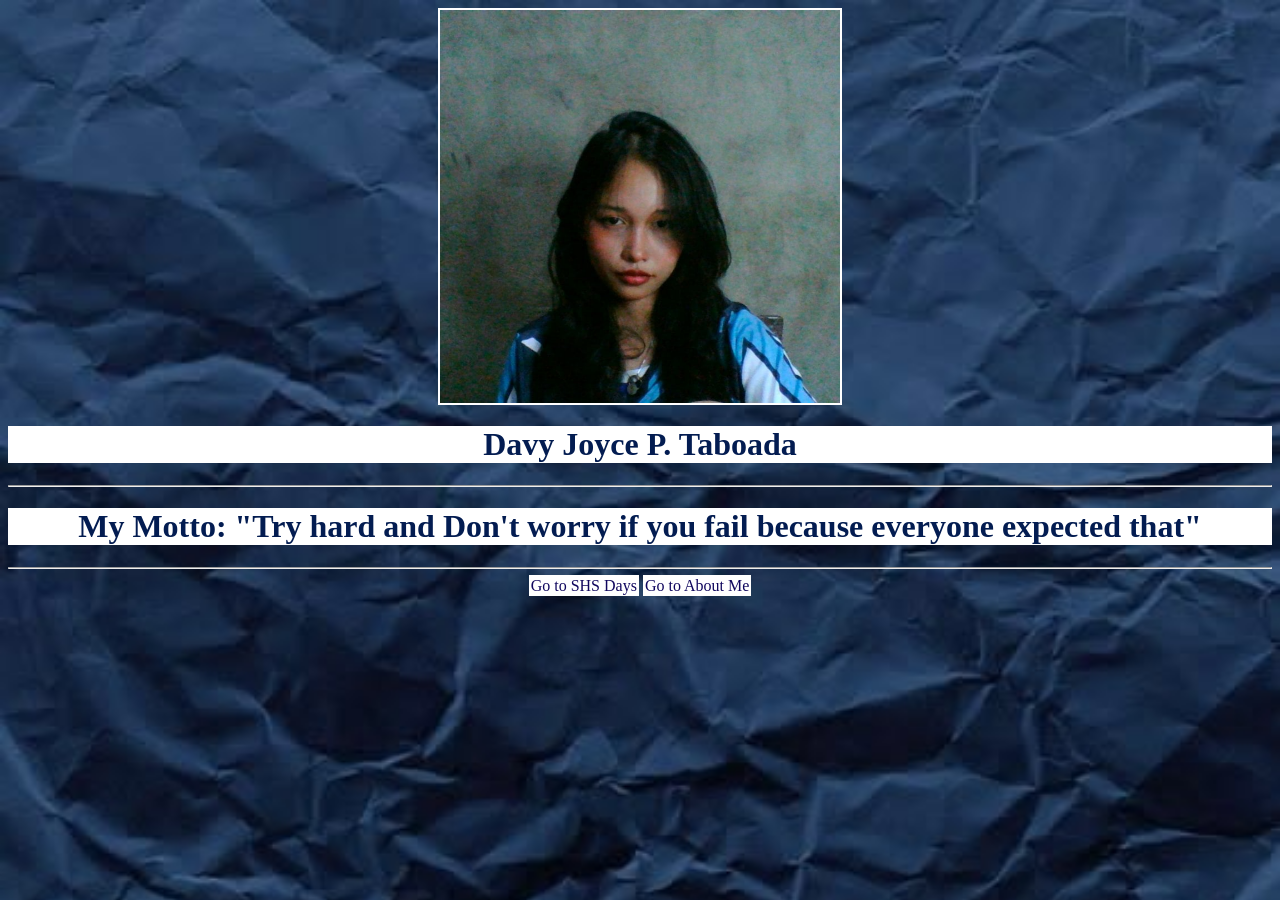
<file: index.html>
<!DOCTYPE html>
<html>
<head>
  <!-- My Autobiography -->
  <title>My Autobiography</title>
  <link rel="stylesheet" href="stylesheet.css">
  <link rel="icon" href="favicon-32x32.png" type="image/png">
  <style>
    body {
      background-image: url("5bb5dca1-c73b-45b8-ad93-98fb0760b311.jpg");
      background-size: cover;
      background-repeat: no-repeat;
    }
    h1 {
      background-color: white;
      color: rgb(3, 28, 81);
    }
    a {
      border: 2px solid white;
    }
    img {
      border: 2px solid white;
    }
  </style>
</head>
<body>
  <!-- Photo of Davy Joyce -->
  <img src="47789fd3-c96f-493f-b162-b1b5a356deb9.jpg" alt="Photo of Davy Joyce" width="400" style="display: block; margin-left: auto; margin-right: auto;">
  
  <h1 style="text-align: center;">Davy Joyce P. Taboada</h1>
  <hr>
  
  <!-- My Motto: Try hard and Don't worry if you fail -->
  <h1 style="text-align: center;">My Motto: "Try hard and Don't worry if you fail because everyone expected that"</h1>
  <hr>
  
  <div style="text-align: center;">
    <!-- Go to SHS Days -->
    <a href="shsdays.html" style="color:rgb(16, 7, 94);">Go to SHS Days</a>
    <!-- Go to About Me -->
    <a href="about.html" style="color: rgb(16, 7, 94);">Go to About Me</a>
  </div>
</body>
</html>
</file>
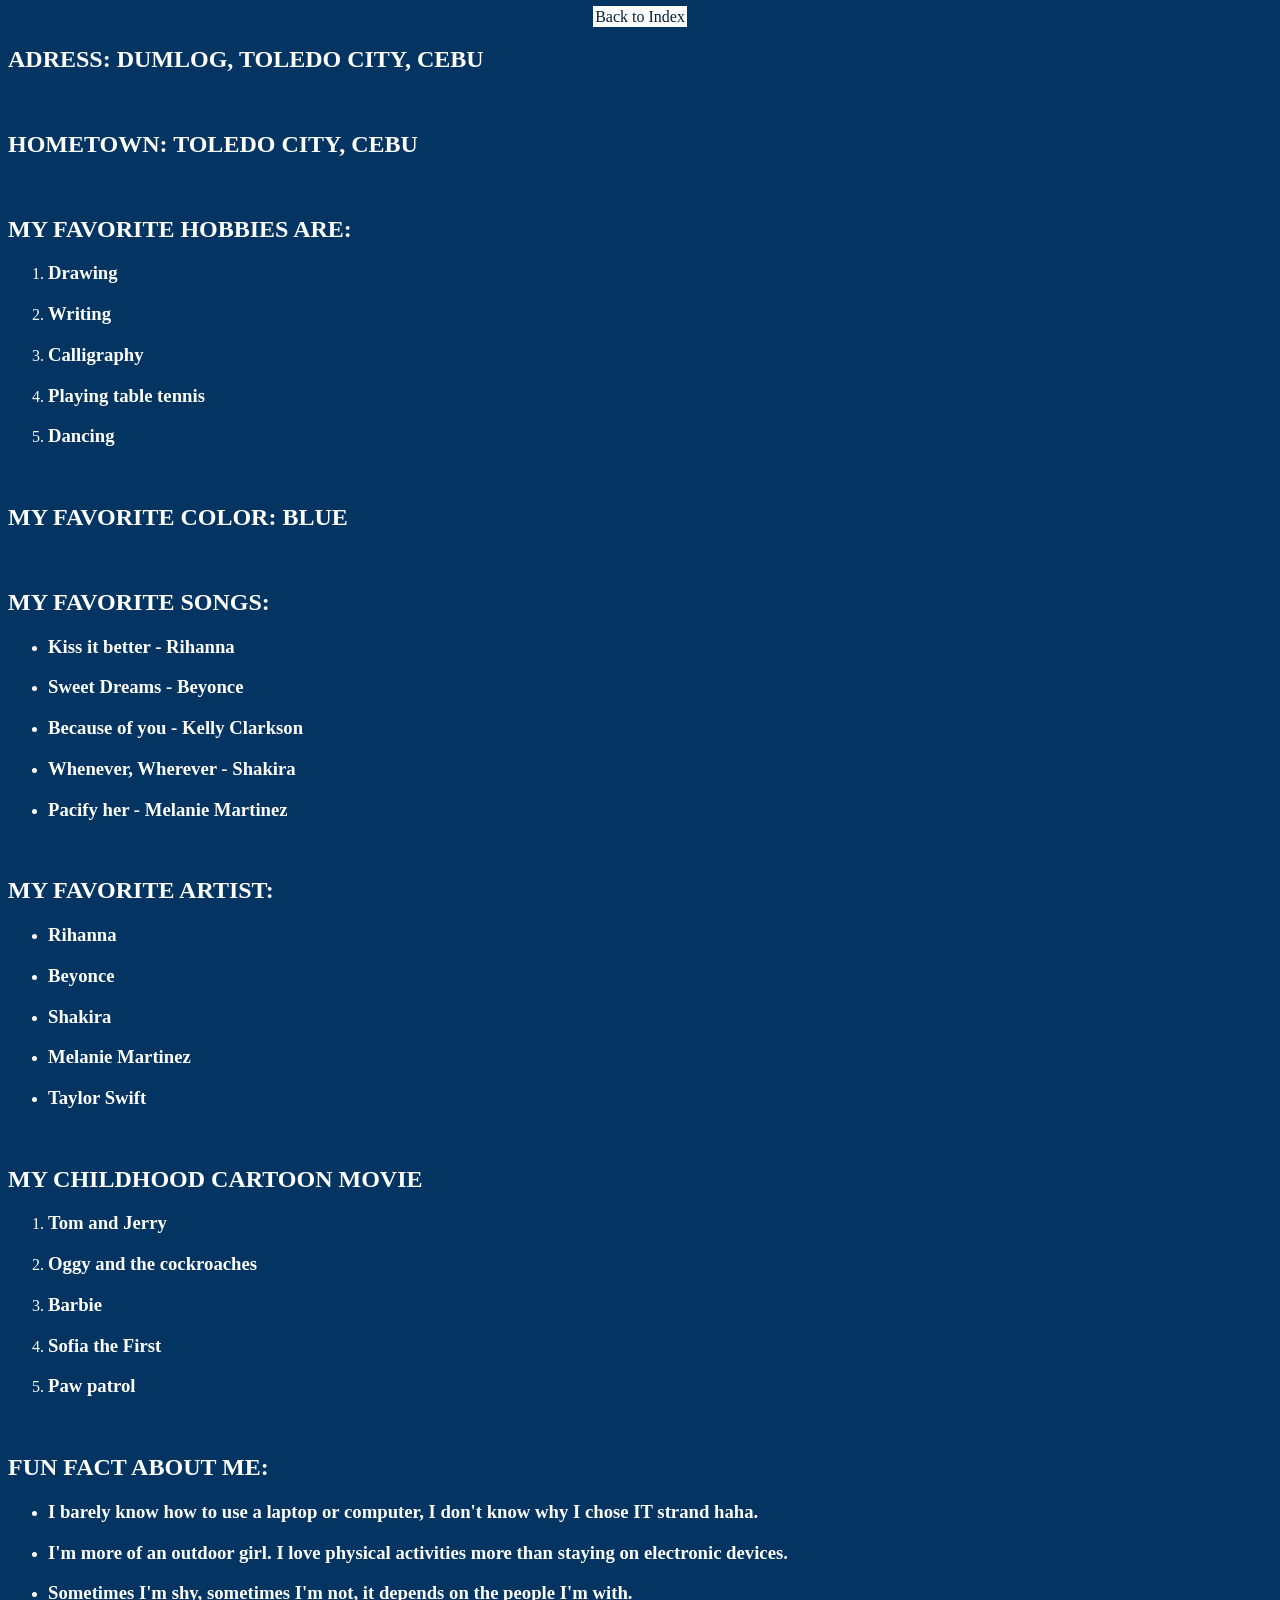
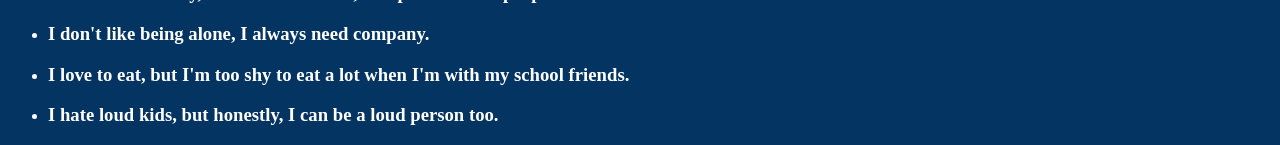
<file: About.html>
<!DOCTYPE html>
<html>
<head>
  <!-- About me -->
  <title>About me.</title>
  <link rel="stylesheet" href="stylesheet.css">
</head>
<body>
  <!-- Back to Index -->
  <div style="text-align: center;">
    <a href="index.html">Back to Index</a>
  </div>

  <!-- ADRESS: DUMLOG, TOLEDO CITY, CEBU -->
  <h2>ADRESS: DUMLOG, TOLEDO CITY, CEBU</h2>
  <br>
  
  <!-- HOMETOWN: TOLEDO CITY, CEBU -->
  <h2>HOMETOWN: TOLEDO CITY, CEBU</h2>
  <br>
  
  <!-- MY FAVORITE HOBBIES ARE -->
  <h2>MY FAVORITE HOBBIES ARE:</h2>
  <div class="My favorite hobbies">
    <ol>
      <li><h3>Drawing</h3></li>
      <li><h3>Writing</h3></li>
      <li><h3>Calligraphy</h3></li>
      <li><h3>Playing table tennis</h3></li>
      <li><h3>Dancing</h3></li>
    </ol>
  </div>
  <br>

  <!-- MY FAVORITE COLOR: BLUE -->
  <h2>MY FAVORITE COLOR: BLUE</h2>
  <br>
  
  <!-- MY FAVORITE SONGS -->
  <h2>MY FAVORITE SONGS:</h2>
  <div class="My favorite songs">
    <ul>
      <li><h3>Kiss it better - Rihanna</h3></li>
      <li><h3>Sweet Dreams - Beyonce</h3></li>
      <li><h3>Because of you - Kelly Clarkson</h3></li>
      <li><h3>Whenever, Wherever - Shakira</h3></li>
      <li><h3>Pacify her - Melanie Martinez</h3></li>
    </ul>
  </div>
  <br>
  
  <!-- MY FAVORITE ARTIST -->
  <h2>MY FAVORITE ARTIST:</h2>
  <div class="My favorite artist">
    <ul>
      <li><h3>Rihanna</h3></li>
      <li><h3>Beyonce</h3></li>
      <li><h3>Shakira</h3></li>
      <li><h3>Melanie Martinez</h3></li>
      <li><h3>Taylor Swift</h3></li>
    </ul>
  </div>
  <br>
  
  <!-- MY CHILDHOOD CARTOON MOVIE -->
  <h2>MY CHILDHOOD CARTOON MOVIE</h2>
  <div class="My favorite cartoon movie">
    <ol>
      <li><h3>Tom and Jerry</h3></li>
      <li><h3>Oggy and the cockroaches</h3></li>
      <li><h3>Barbie</h3></li>
      <li><h3>Sofia the First</h3></li>
      <li><h3>Paw patrol</h3></li>
    </ol>
  </div>
  <br>
  
  <!-- FUN FACT ABOUT ME -->
  <h2>FUN FACT ABOUT ME:</h2>
  <div class="Funfact about me">
    <ul>
      <li><h3>I barely know how to use a laptop or computer, I don't know why I chose IT strand haha.</h3></li>
      <li><h3>I'm more of an outdoor girl. I love physical activities more than staying on electronic devices.</h3></li>
      <li><h3>Sometimes I'm shy, sometimes I'm not, it depends on the people I'm with.</h3></li>
      <li><h3>I don't like being alone, I always need company.</h3></li>
      <li><h3>I love to eat, but I'm too shy to eat a lot when I'm with my school friends.</h3></li>
      <li><h3>I hate loud kids, but honestly, I can be a loud person too.</h3></li>
    </ul>
  </div>
</body>
</html>
</file>
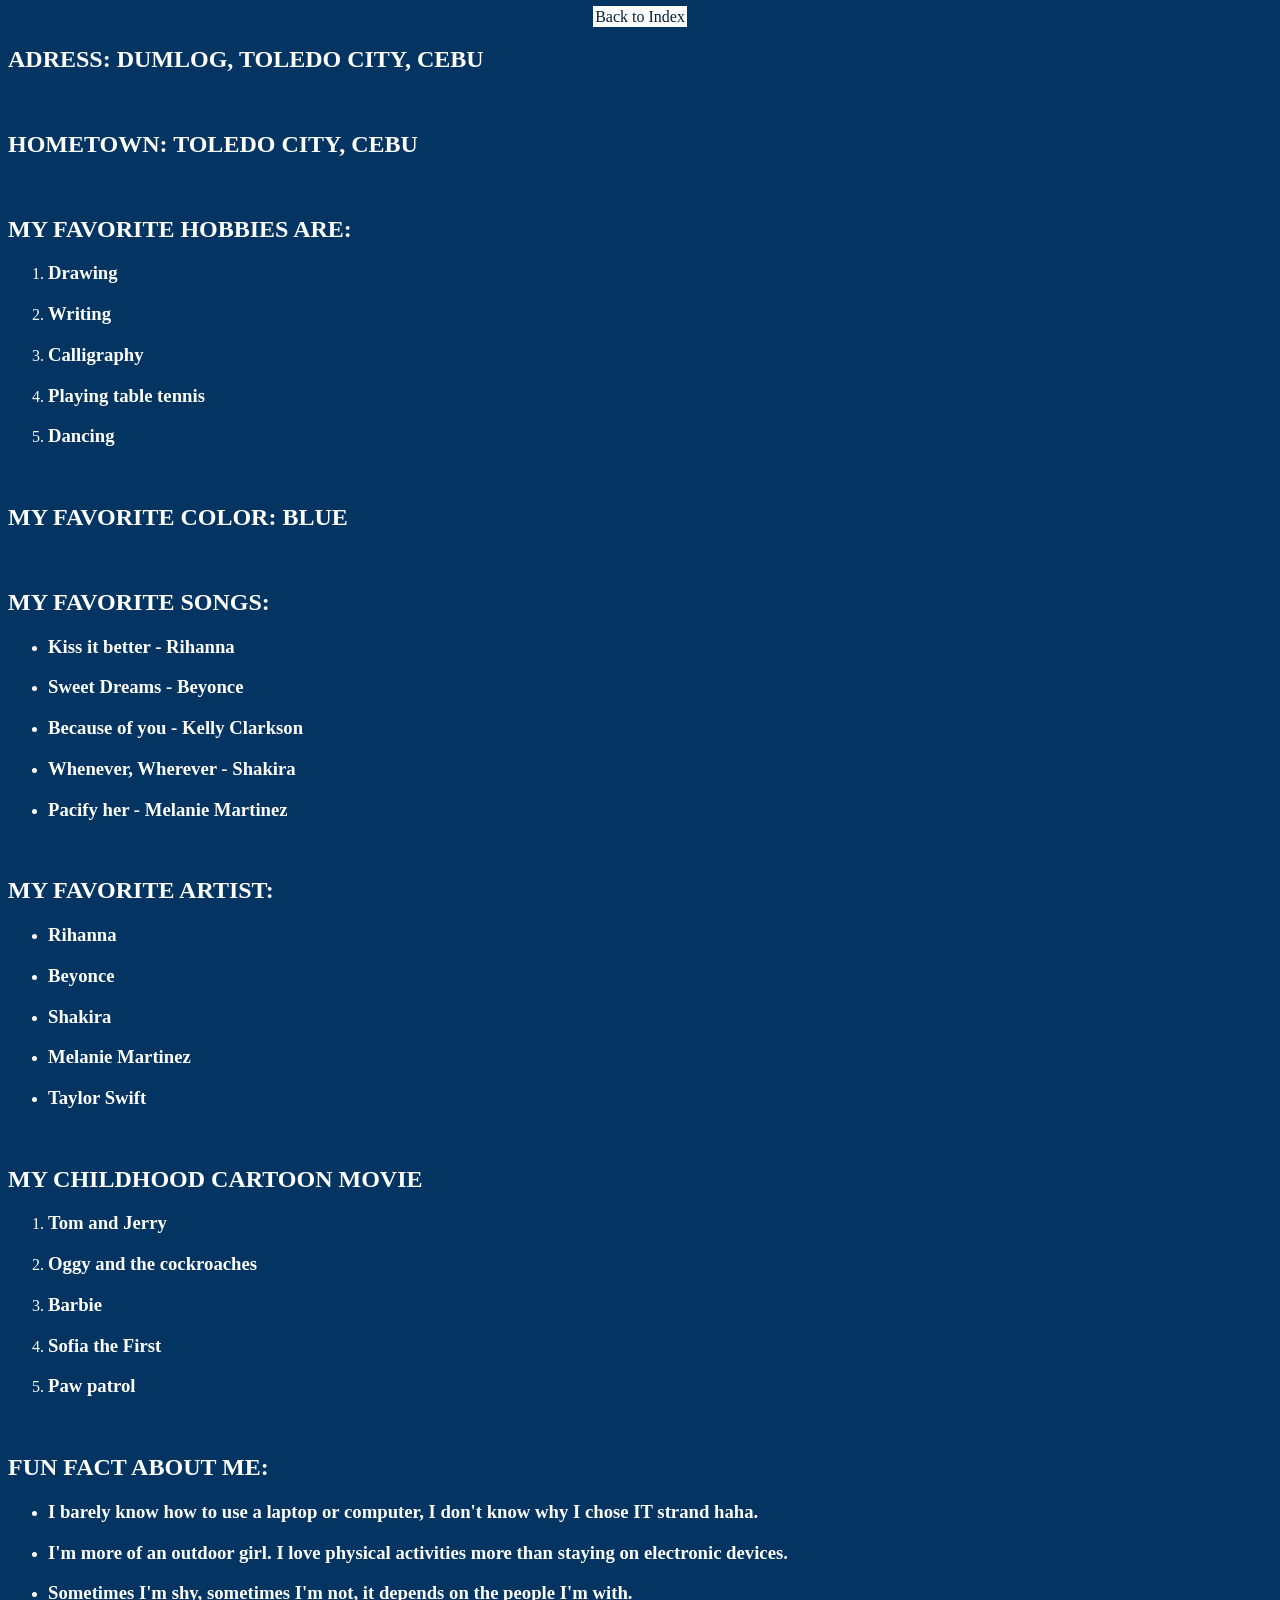
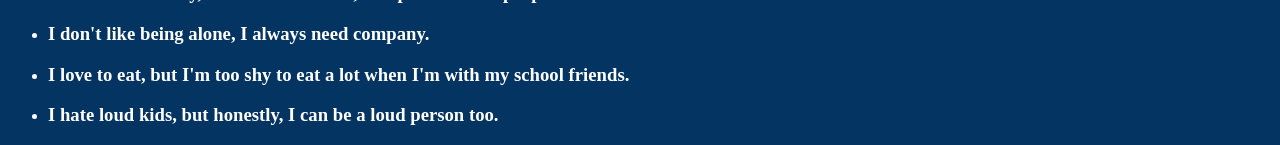
<file: about.html>
<!DOCTYPE html>
<html>
<head>
  <!-- About me -->
  <title>About me.</title>
  <link rel="stylesheet" href="stylesheet.css">
</head>
<body>
  <!-- Back to Index -->
  <div style="text-align: center;">
    <a href="index.html">Back to Index</a>
  </div>

  <!-- ADRESS: DUMLOG, TOLEDO CITY, CEBU -->
  <h2>ADRESS: DUMLOG, TOLEDO CITY, CEBU</h2>
  <br>
  
  <!-- HOMETOWN: TOLEDO CITY, CEBU -->
  <h2>HOMETOWN: TOLEDO CITY, CEBU</h2>
  <br>
  
  <!-- MY FAVORITE HOBBIES ARE -->
  <h2>MY FAVORITE HOBBIES ARE:</h2>
  <div class="My favorite hobbies">
    <ol>
      <li><h3>Drawing</h3></li>
      <li><h3>Writing</h3></li>
      <li><h3>Calligraphy</h3></li>
      <li><h3>Playing table tennis</h3></li>
      <li><h3>Dancing</h3></li>
    </ol>
  </div>
  <br>

  <!-- MY FAVORITE COLOR: BLUE -->
  <h2>MY FAVORITE COLOR: BLUE</h2>
  <br>
  
  <!-- MY FAVORITE SONGS -->
  <h2>MY FAVORITE SONGS:</h2>
  <div class="My favorite songs">
    <ul>
      <li><h3>Kiss it better - Rihanna</h3></li>
      <li><h3>Sweet Dreams - Beyonce</h3></li>
      <li><h3>Because of you - Kelly Clarkson</h3></li>
      <li><h3>Whenever, Wherever - Shakira</h3></li>
      <li><h3>Pacify her - Melanie Martinez</h3></li>
    </ul>
  </div>
  <br>
  
  <!-- MY FAVORITE ARTIST -->
  <h2>MY FAVORITE ARTIST:</h2>
  <div class="My favorite artist">
    <ul>
      <li><h3>Rihanna</h3></li>
      <li><h3>Beyonce</h3></li>
      <li><h3>Shakira</h3></li>
      <li><h3>Melanie Martinez</h3></li>
      <li><h3>Taylor Swift</h3></li>
    </ul>
  </div>
  <br>
  
  <!-- MY CHILDHOOD CARTOON MOVIE -->
  <h2>MY CHILDHOOD CARTOON MOVIE</h2>
  <div class="My favorite cartoon movie">
    <ol>
      <li><h3>Tom and Jerry</h3></li>
      <li><h3>Oggy and the cockroaches</h3></li>
      <li><h3>Barbie</h3></li>
      <li><h3>Sofia the First</h3></li>
      <li><h3>Paw patrol</h3></li>
    </ol>
  </div>
  <br>
  
  <!-- FUN FACT ABOUT ME -->
  <h2>FUN FACT ABOUT ME:</h2>
  <div class="Funfact about me">
    <ul>
      <li><h3>I barely know how to use a laptop or computer, I don't know why I chose IT strand haha.</h3></li>
      <li><h3>I'm more of an outdoor girl. I love physical activities more than staying on electronic devices.</h3></li>
      <li><h3>Sometimes I'm shy, sometimes I'm not, it depends on the people I'm with.</h3></li>
      <li><h3>I don't like being alone, I always need company.</h3></li>
      <li><h3>I love to eat, but I'm too shy to eat a lot when I'm with my school friends.</h3></li>
      <li><h3>I hate loud kids, but honestly, I can be a loud person too.</h3></li>
    </ul>
  </div>
</body>
</html>
</file>
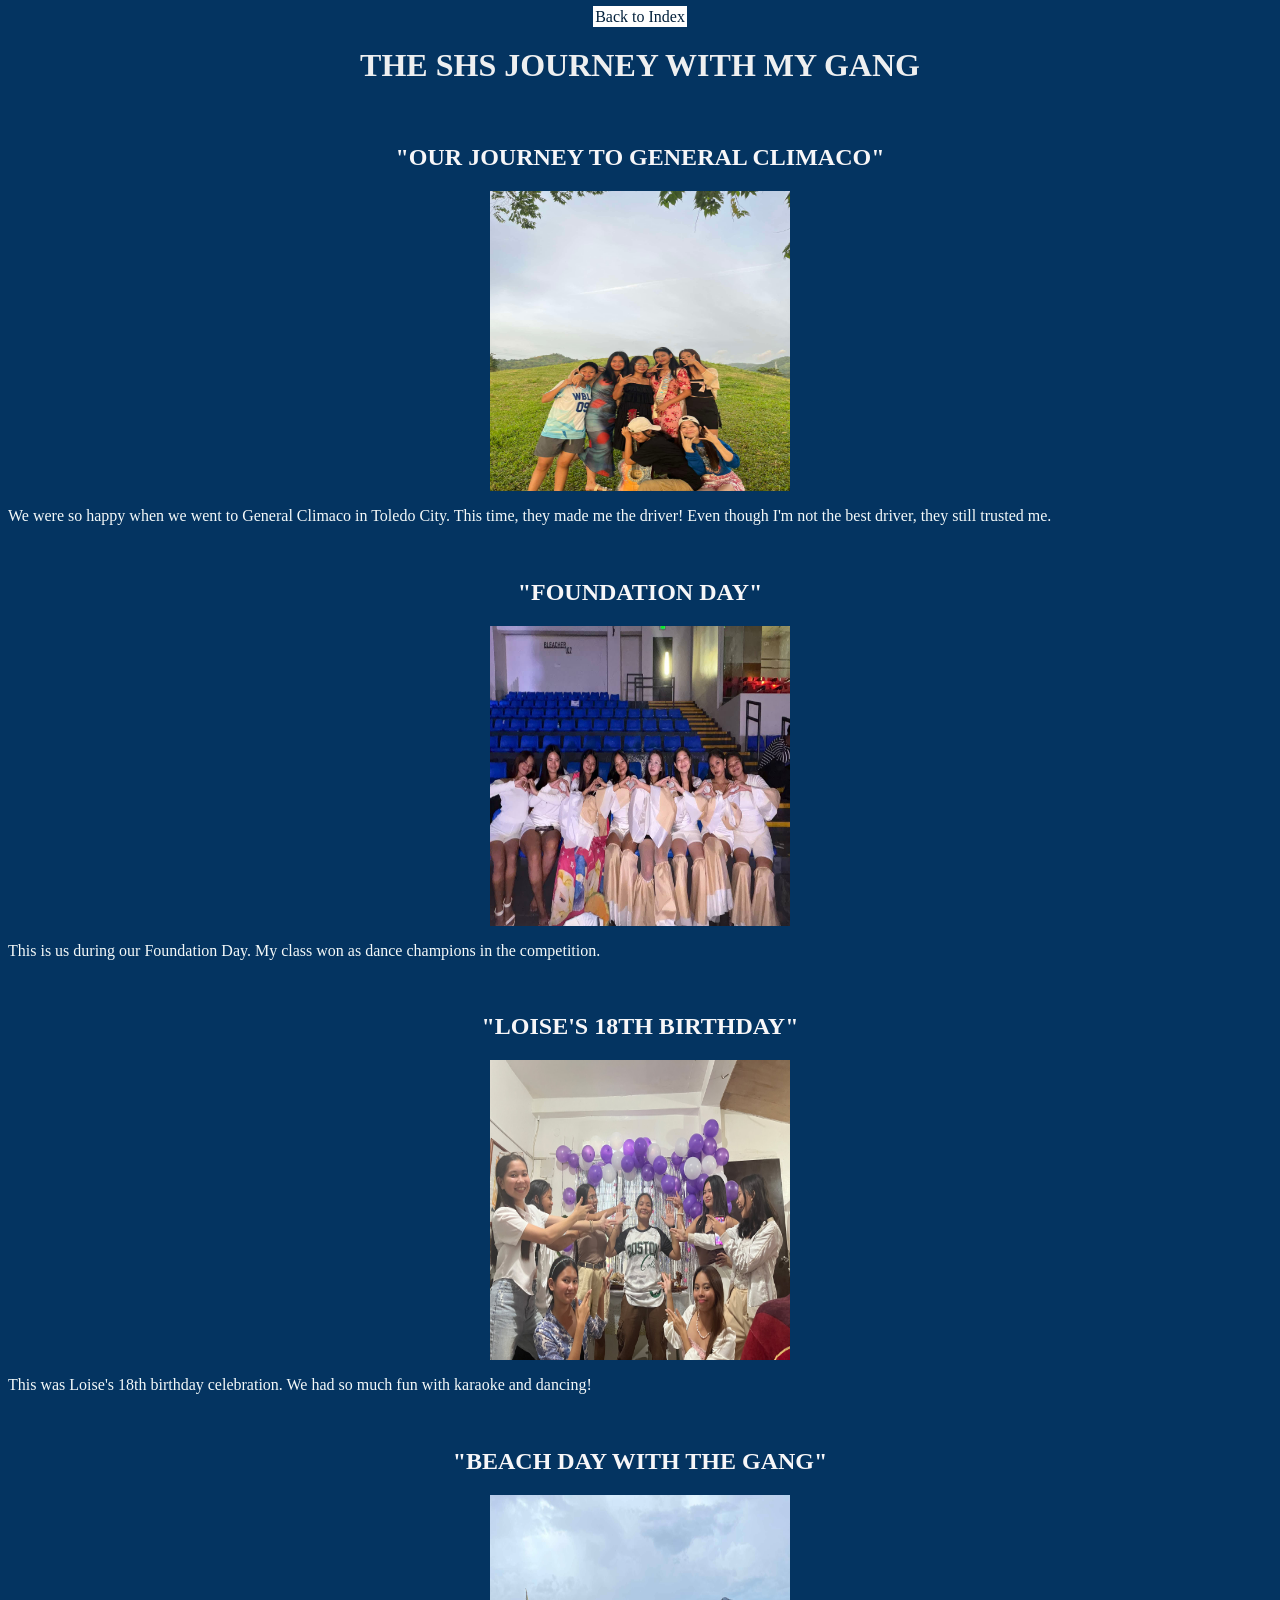
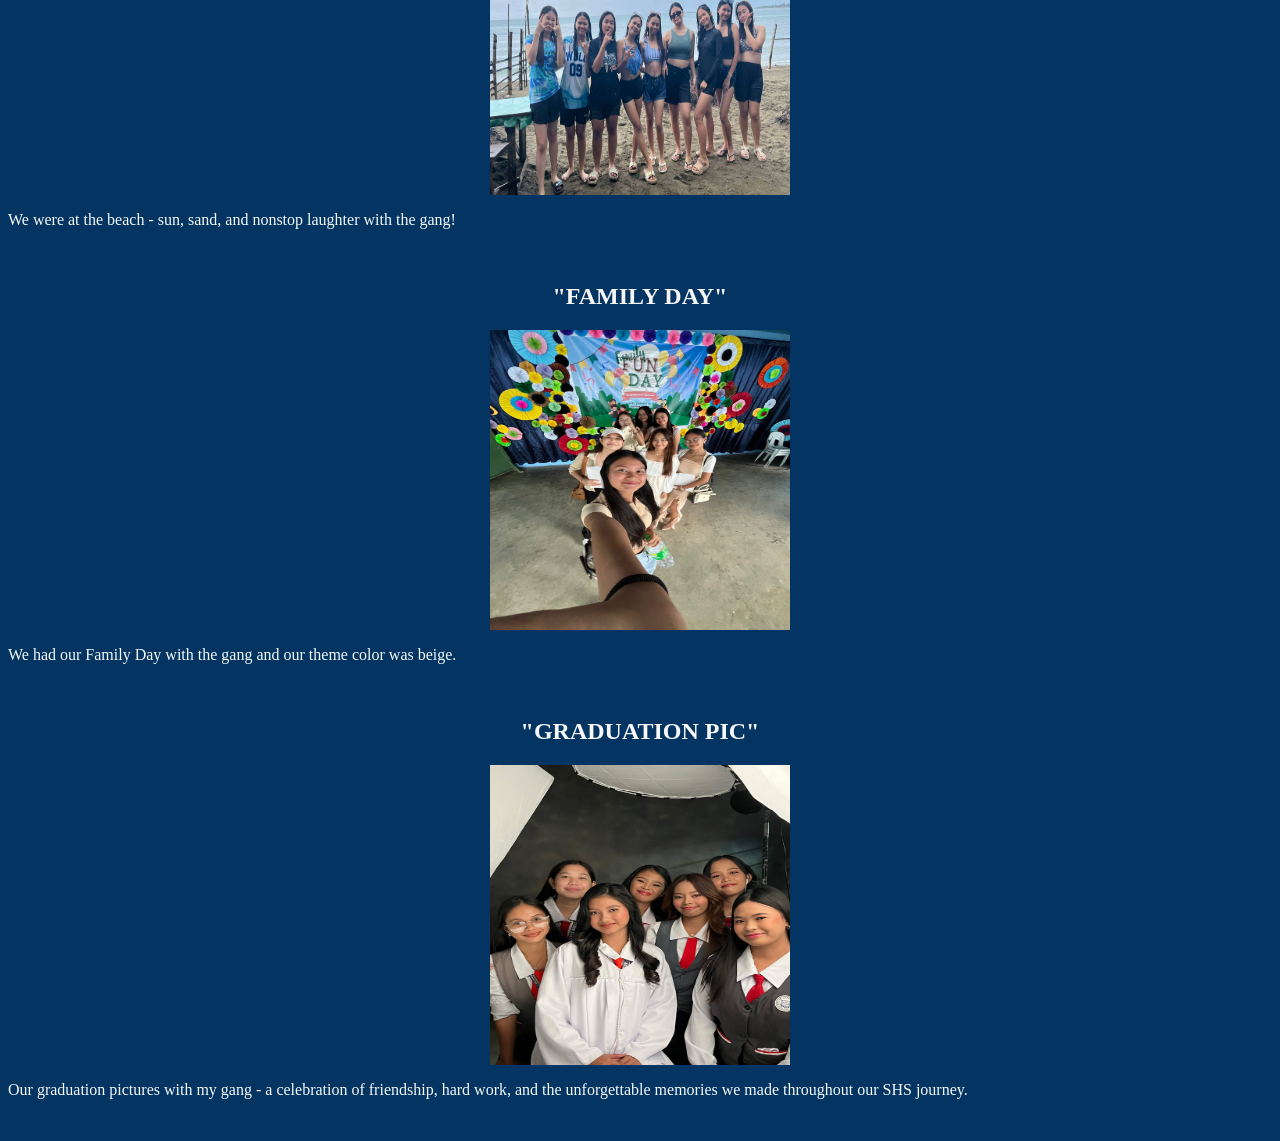
<file: shsdays.html>
<!DOCTYPE html>
<html>
<head>
    <!-- This is the SHS JOURNEY page -->
    <title>SHS JOURNEY WITH MY GANG</title>
    <link rel="stylesheet" href="stylesheet.css">

    <!-- Link to external CSS -->
    <style>
        body {
            color: rgb(244, 249, 249);
            background-color: #043461;
            text-align: center; text-justify: auto;
        }
        h1 {
            color: rgb(238, 239, 240);
            text-align: center; text-justify: auto;
        }
        h2 {
            color:rgb(247, 246, 248);
            text-align: center; text-justify: auto;
        }
      </style>
      </head>

<body>
    <!-- Back button to go to index.html -->
    <a href="index.html">Back to Index</a>

    <!-- Main title of the page -->
    <div class="SHS JOURNEY">
            <h1>THE SHS JOURNEY WITH MY GANG </h1>
        </div>
        <br>

        <!-- Journey to General Climaco -->
        <div class="OUR JOURNEY TO GENERAL CLIMACO">
            <h2>"OUR JOURNEY TO GENERAL CLIMACO" </h2>
            <img src="69dfa919-947b-4fb8-bd09-4b0357db45b3.jpg" alt="Photo with my gang" width="300" height="300"  style="display: block; margin-left: auto; margin-right: auto;">
            <p>We were so happy when we went to General Climaco in Toledo City. This time, they made me the driver! Even though I'm not the best driver, they still trusted me.</p>
        </div>
        <br>

        <!-- Foundation Day - Dance Champions -->
        <div class="FOUNDATION DAY">
            <h2>"FOUNDATION DAY"</h2>
            <img src="ab06154a-ffd1-494d-ae00-b224711c98b3.jpg" alt="Photo with my gang" width="300" height="300"  style="display: block; margin-left: auto; margin-right: auto;">
            <p>This is us during our Foundation Day. My class won as dance champions in the competition.</p>
        </div>
        <br>

        <!-- Loise's 18th Birthday -->
        <div class="LOISE'S BIRTHDAY">
            <h2>"LOISE'S 18TH BIRTHDAY"</h2>
            <img src="cc82fe72-a9c6-4ddf-8aba-8528273618b9.jpg" alt="Photo with my gang" width="300" height="300"  style="display: block; margin-left: auto; margin-right: auto;">
            <p>This was Loise's 18th birthday celebration. We had so much fun with karaoke and dancing!</p>
        </div>
        <br>

        <!-- Beach Day with the gang -->
        <div class="BEACH DAY WITH THE GANG">
             <h2>"BEACH DAY WITH THE GANG"</h2>
             <img src="a60f281d-c58d-4186-aa08-733272da1631.jpg" alt="Photo with my gang" width="300" height="300"  style="display: block; margin-left: auto; margin-right: auto;">
             <p>We were at the beach - sun, sand, and nonstop laughter with the gang!</p>
        </div>
        <br>

        <!-- Family Day with beige theme -->
        <div class="FAMILY DAY">
             <h2>"FAMILY DAY"</h2>
             <img src="7fb0a22c-db5f-43be-93f7-340e791fdc5b - Copy.jpg" alt="Photo with my gang" width="300" height="300"  style="display: block; margin-left: auto; margin-right: auto;">
             <p>We had our Family Day with the gang and our theme color was beige. </p>
       </div>
        <br>

        <!-- Graduation Picture -->
        <div class=" GRADUATION PIC">
            <h2>"GRADUATION PIC"</h2>
        <img src="937aa211-378c-41c3-bfbd-36898883f788.jpg" alt="Photo with my gang" width="300" height="300"  style="display: block; margin-left: auto; margin-right: auto;">
        <p>Our graduation pictures with my gang - a celebration of friendship, hard work, and the unforgettable memories we made throughout our SHS journey. </p>
       </div>
        <br>

</body>
</html>
</file>
<file: stylesheet.css>
body {
  color: white;
  background-color: #043461;
}

a {
  color: white;
  text-decoration: none;
  border: 2px solid white;
}

a {
  background-color: white;
  color: #03213c;
}

h2, h3 {
  color: white;
  text-align: left;
}

ul, ol {
  color: white;
  text-align: left;
}

li {
  text-align: left;
}

p {
  text-align: justify;
}
</file>
